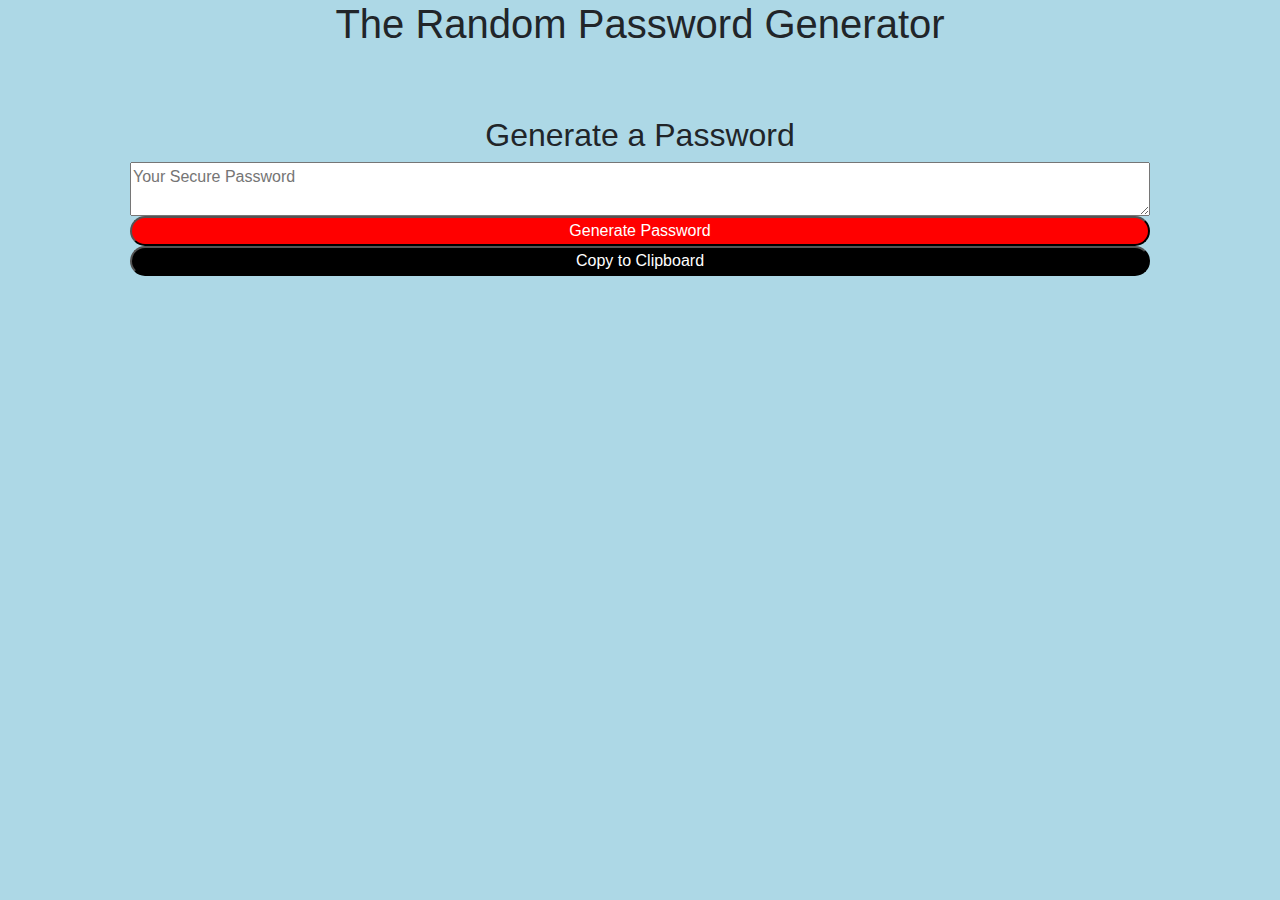
<file: index.html>
<!DOCTYPE html>
<html lang="en">

<head>
    <meta charset="UTF-8" />
    <meta name="viewport" content="width=device-width, initial-scale=1.0" />
    <meta http-equiv="X-UA-Compatible" content="ie=edge" />
    <link rel="stylesheet" href="https://stackpath.bootstrapcdn.com/bootstrap/4.3.1/css/bootstrap.min.css" integrity="sha384-ggOyR0iXCbMQv3Xipma34MD+dH/1fQ784/j6cY/iJTQUOhcWr7x9JvoRxT2MZw1T" crossorigin="anonymous">
    <link rel="stylesheet" type="text/css" href="assets/css/style.css">
    <title>Password Generator</title>
</head>

<body>
    <header>
        <h1>The Random Password Generator</h1>
    </header>
    <div class="container">
        <h2>Generate a Password</h2>
        <textarea id="password" placeholder="Your Secure Password" aria-label="Generated Password"></textarea>
        <button onclick="myFunction()" id="generate">Generate Password</button>
        <button onclick="copyPassword()" id="clipboard">Copy to Clipboard</button>
    </div>

    <script type="text/javascript" src="assets/js/script.js"></script>
  </body>

</html>
</file>
<file: assets/css/style.css>
h1 {
    text-align: center;
}

.container {
    text-align: center;
    display: grid;
    padding: 60px;
}

#generate {
    color: white;
    background-color: red;
    border-radius: 15px;
}

body {
    background-color: lightblue;
}

#clipboard {
    background-color: black;
    color: white;
    border-radius: 15px;
}
</file>
